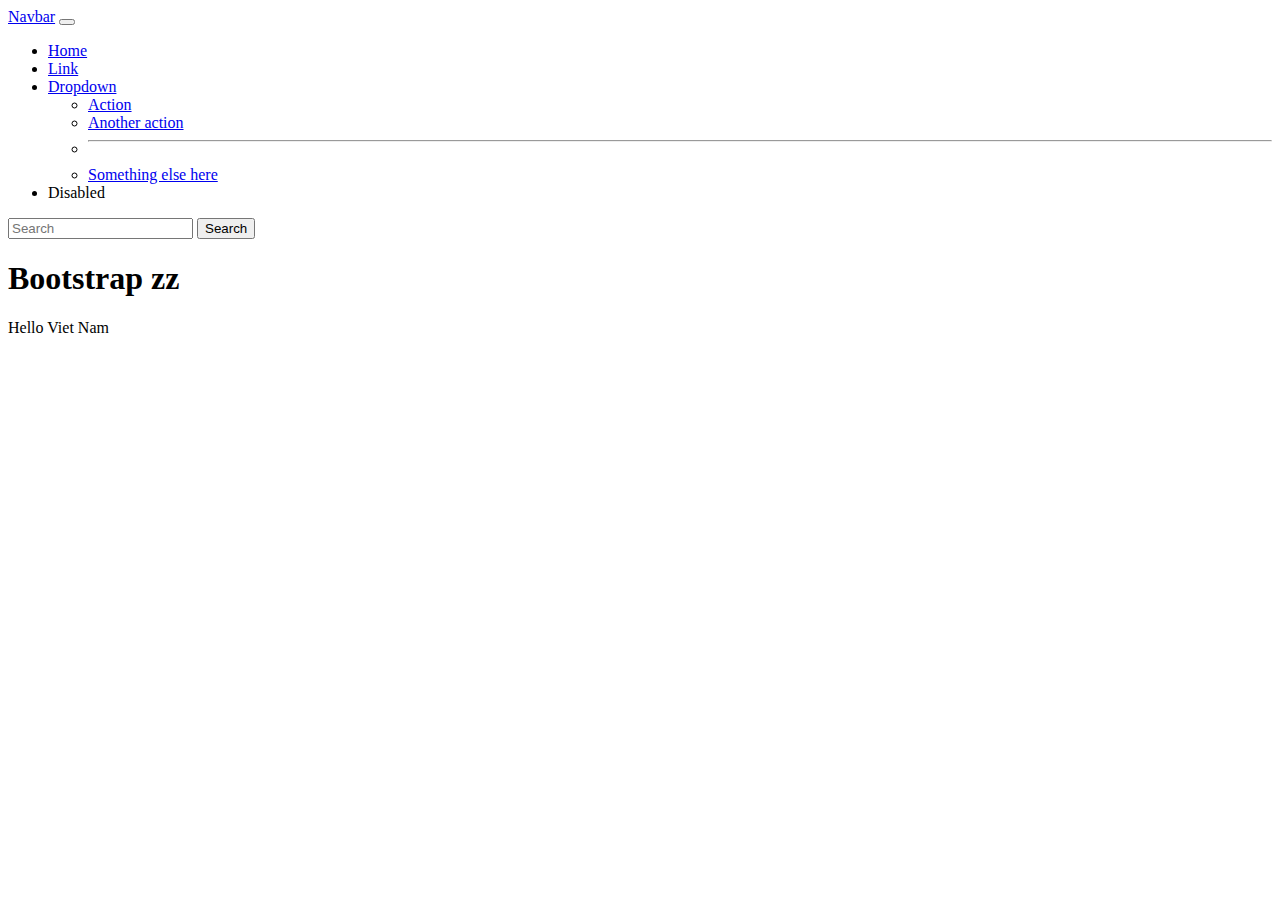
<file: bs.html>
<!doctype html>
<html lang="en">
    <head>
        <title>Title</title>
        <!-- Required meta tags -->
        <meta charset="utf-8" />
        <meta
            name="viewport"
            content="width=device-width, initial-scale=1, shrink-to-fit=no"
        />

        <!-- Bootstrap CSS v5.2.1 -->
        <link
            href="https://cdn.jsdelivr.net/npm/bootstrap@5.3.2/dist/css/bootstrap.min.css"
            rel="stylesheet"
            integrity="sha384-T3c6CoIi6uLrA9TneNEoa7RxnatzjcDSCmG1MXxSR1GAsXEV/Dwwykc2MPK8M2HN"
            crossorigin="anonymous"
        />
    </head>

    <body>
        <header>
            <nav class="navbar navbar-expand-lg bg-body-tertiary">
                <div class="container-fluid">
                  <a class="navbar-brand" href="#">Navbar</a>
                  <button class="navbar-toggler" type="button" data-bs-toggle="collapse" data-bs-target="#navbarSupportedContent" aria-controls="navbarSupportedContent" aria-expanded="false" aria-label="Toggle navigation">
                    <span class="navbar-toggler-icon"></span>
                  </button>
                  <div class="collapse navbar-collapse" id="navbarSupportedContent">
                    <ul class="navbar-nav me-auto mb-2 mb-lg-0">
                      <li class="nav-item">
                        <a class="nav-link active" aria-current="page" href="#">Home</a>
                      </li>
                      <li class="nav-item">
                        <a class="nav-link" href="#">Link</a>
                      </li>
                      <li class="nav-item dropdown">
                        <a class="nav-link dropdown-toggle" href="#" role="button" data-bs-toggle="dropdown" aria-expanded="false">
                          Dropdown
                        </a>
                        <ul class="dropdown-menu">
                          <li><a class="dropdown-item" href="#">Action</a></li>
                          <li><a class="dropdown-item" href="#">Another action</a></li>
                          <li><hr class="dropdown-divider"></li>
                          <li><a class="dropdown-item" href="#">Something else here</a></li>
                        </ul>
                      </li>
                      <li class="nav-item">
                        <a class="nav-link disabled" aria-disabled="true">Disabled</a>
                      </li>
                    </ul>
                    <form class="d-flex" role="search">
                      <input class="form-control me-2" type="search" placeholder="Search" aria-label="Search">
                      <button class="btn btn-outline-success" type="submit">Search</button>
                    </form>
                  </div>
                </div>
              </nav>
        </header>
        <main>
            <div class="container">
                <div class="row">
                    <div class="col">
                        <h1>Bootstrap zz</h1>
                        <p>Hello Viet Nam </p>
                    </div>
                </div>
            </div>
        </main>
        <footer>
            <!-- place footer here -->
        </footer>
        <!-- Bootstrap JavaScript Libraries -->
        <script
            src="https://cdn.jsdelivr.net/npm/@popperjs/core@2.11.8/dist/umd/popper.min.js"
            integrity="sha384-I7E8VVD/ismYTF4hNIPjVp/Zjvgyol6VFvRkX/vR+Vc4jQkC+hVqc2pM8ODewa9r"
            crossorigin="anonymous"
        ></script>

        <script
            src="https://cdn.jsdelivr.net/npm/bootstrap@5.3.2/dist/js/bootstrap.min.js"
            integrity="sha384-BBtl+eGJRgqQAUMxJ7pMwbEyER4l1g+O15P+16Ep7Q9Q+zqX6gSbd85u4mG4QzX+"
            crossorigin="anonymous"
        ></script>
    </body>
</html>
</file>
